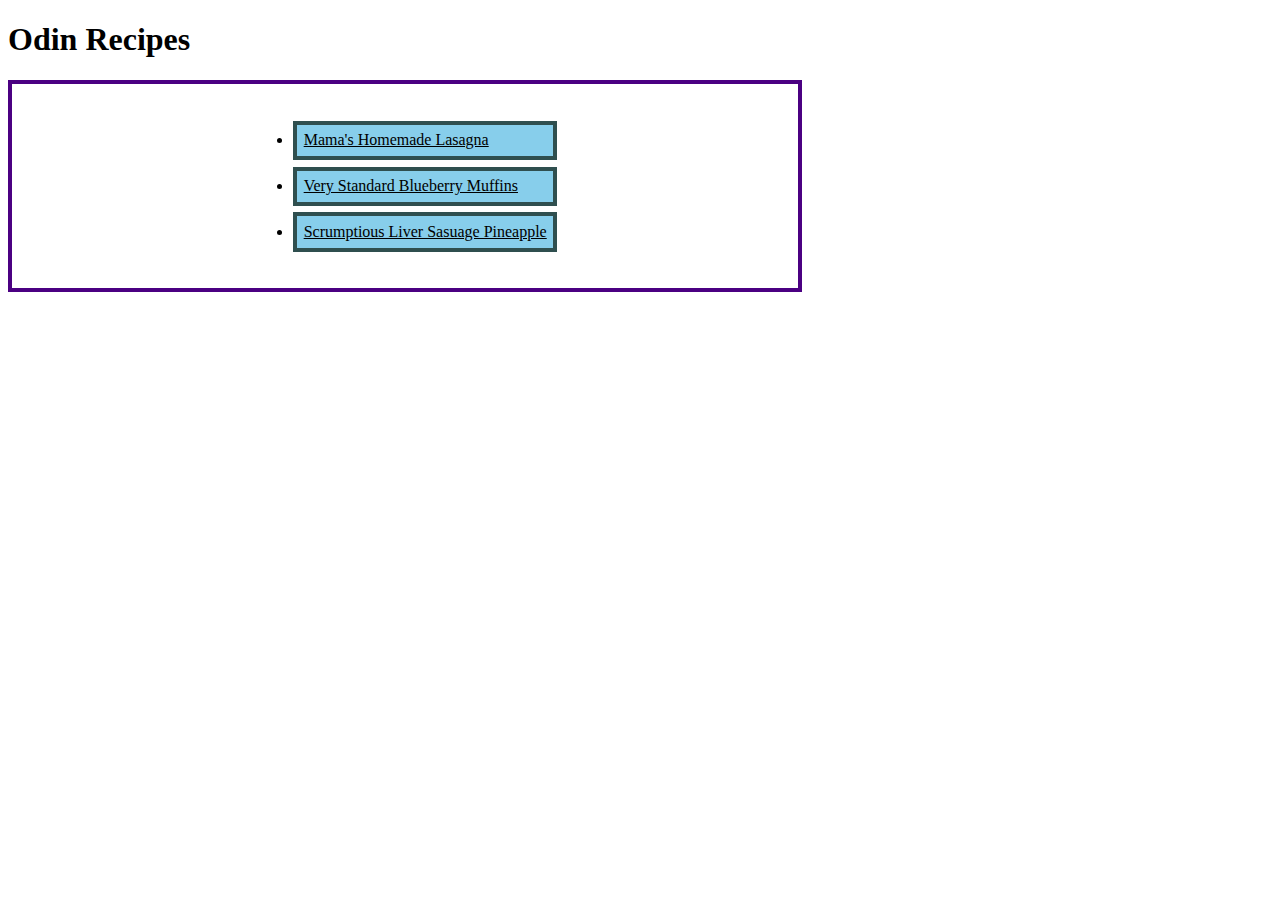
<file: index.html>
<!DOCTYPE html>
<html lang="en">

<head>
    <meta charset="UTF-8">
    <meta http-equiv="X-UA-Compatible" content="IE=edge">
    <meta name="viewport" content="width=device-width, initial-scale=1.0">
    <link rel="stylesheet" href="styles/styles.css">
    <title>Odin Recipes</title>
</head>

<body>
    <h1>Odin Recipes</h1>
    <div id="maindiv" class="container">
    <ul class="item">
        <li class="item"><a href="./recipes/lasagna.html">Mama's Homemade Lasagna</a></li>
        <li class="item"><a href="./recipes/blueberrymuffin.html">Very Standard Blueberry Muffins</a></li>
        <li class="item"><a href="./recipes/liverpine.html">Scrumptious Liver Sasuage Pineapple</a></li>
    </ul>
    </div>
</body>

</html>
</file>
<file: styles/styles.css>
* {
    color: black;
}

html {
    box-sizing:inherit;
}

div {
    padding-left: 15pt;
}

img {
    width: 500px;
}

#maindiv {
    width: 60%;
}
.container {
    padding: 14px;
    /*width: 350px;*/
    border: 4px solid indigo;
    display: flex;
    justify-content: space-between;
    flex-direction:column;
    gap: 8px;
    align-items: center;
    flex-wrap:nowrap;
  }
.box {
    border: 5px solid rebeccapurple;
    background-color: lightgray;
    padding: 40px;
    margin: 40px;
    width: 300px;
    height: 150px;
  }

  li.item {
    margin: 5pt;
    padding: 5pt;
    border: 4px solid darkslategray;
    background: skyblue;
    flex: 1 1 auto;
  }
</file>
